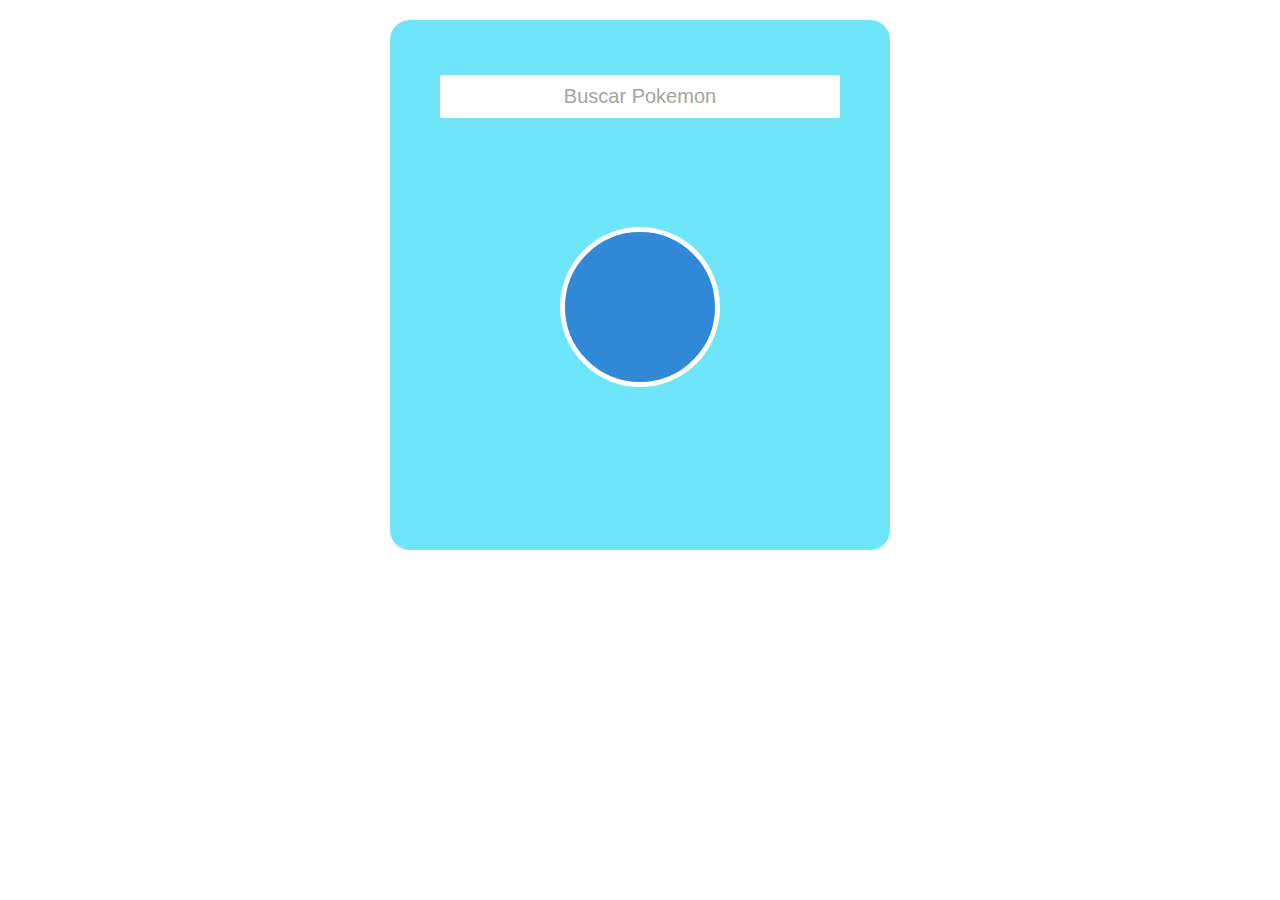
<file: index.html>
<!DOCTYPE html>
<html lang="en">
<head>
    <meta charset="UTF-8">
    <meta http-equiv="X-UA-Compatible" content="IE=edge">
    <meta name="viewport" content="width=device-width, initial-scale=1.0">
    <title>Poke api</title>
    <link rel="stylesheet" href="css/estilos.css">
</head>
<body>
    <main class="contenedor">
        <div class="busqueda">
            <input type="text" id="buscar" placeholder="Buscar Pokemon" >
            <!-- <button >Buscar</button> -->
        </div>
        <div class="imagen-container">
            <img id="imagen">            
        </div>
        <label class="nombre-pokemon" id="pokemonId"></label>
    </main>
    <script src="js/main.js"></script>
</body>
</html>
</file>
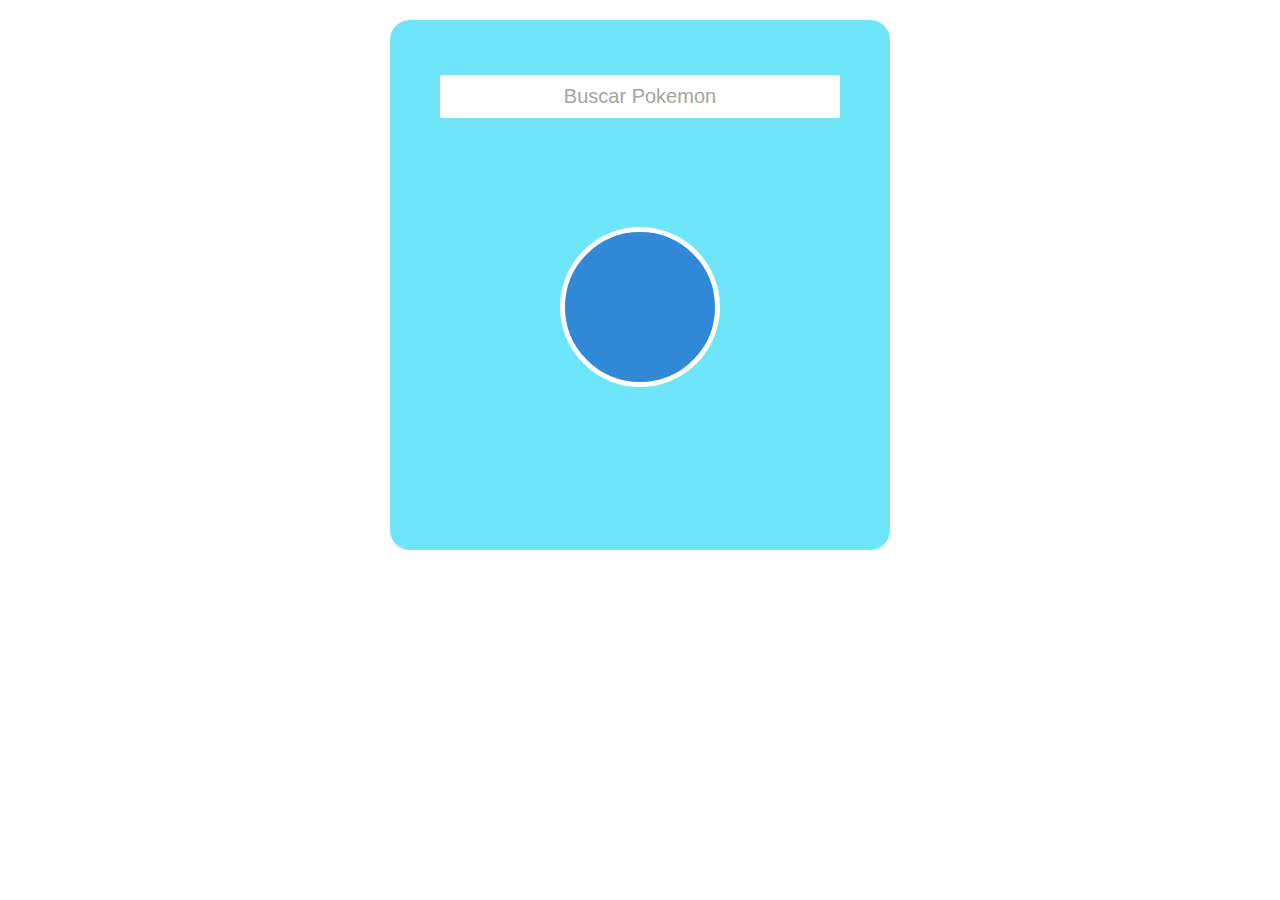
<file: Pokemon.html>
<!DOCTYPE html>
<html lang="en">
<head>
    <meta charset="UTF-8">
    <meta http-equiv="X-UA-Compatible" content="IE=edge">
    <meta name="viewport" content="width=device-width, initial-scale=1.0">
    <title>Poke api</title>
    <link rel="stylesheet" href="css/estilos.css">
</head>
<body>
    <main class="contenedor">
        <div class="busqueda">
            <input type="text" id="buscar" placeholder="Buscar Pokemon" >
            <!-- <button >Buscar</button> -->
        </div>
        <div class="imagen-container">
            <img id="imagen">            
        </div>
        <label class="nombre-pokemon" id="pokemonId"></label>
    </main>
    <script src="js/main.js"></script>
</body>
</html>
</file>
<file: css/estilos.css>
*{
    margin: 0;
    padding: 0;
}

main {
    display: flex;
    flex-direction: column;
    justify-content: space-around;
    align-items: center;
    align-content: center;
}

.contenedor{
    background: #6EE5F9;
    width: 500px;
    height: 530px;
    margin: 20px auto;
    border-radius: 20px;
}

.busqueda{
    display: flex;
    justify-content: center;
    width: 80%;
}


.busqueda input{
    border: none;
    outline: none;
    padding: 10px;
    width: 100%;
    text-align: center;
    font-size: 20px;
}

.busqueda input::placeholder{
    color: #A8A49F;
}

.imagen-container{
    width: 150px;
    height: 150px;
    border-radius: 50%;
    background: #3088d6;
    display: flex;
    align-items: center;
    justify-content: center;
    border: 5px solid white;
}

.imagen-container img{
    width: 100%;
    height: auto;
}


.nombre-pokemon{
    font-family: 'Arial',sans-serif;
    color: white;
    font-size: 40px;
    font-weight: bolder;
}
</file>
